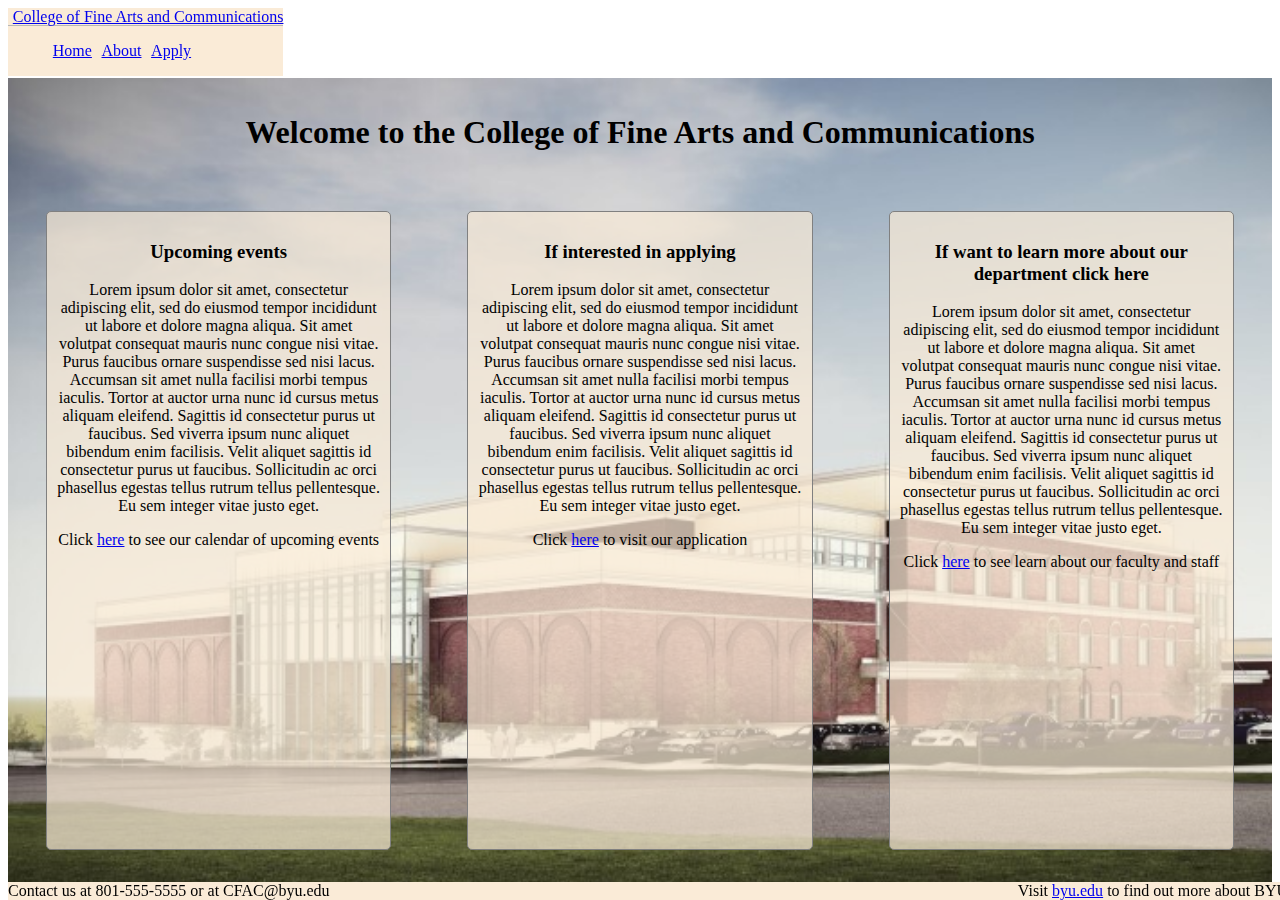
<file: index.html>
<!DOCTYPE html>
<html lang="en">
  <head>
    <meta charset="UTF-8" />
    <meta name="viewport" content="width=device-width, initial-scale=1.0" />
    <title>BYU CFAC Website</title>
    <link rel="stylesheet" href="main.css" />
    <script src="base.js"></script>

    <link
      href="https://cdn.jsdelivr.net/npm/bootstrap@5.2.2/dist/css/bootstrap.min.css"
      rel="stylesheet"
      integrity="sha384-Zenh87qX5JnK2Jl0vWa8Ck2rdkQ2Bzep5IDxbcnCeuOxjzrPF/et3URy9Bv1WTRi"
      crossorigin="anonymous"
    />
  </head>

  <body>
    <header class="container-fluid">
        <nav class="navbar">
            <a class="navbar-brand" href="#">College of Fine Arts and Communications</a>
            <menu class="navbar-nav">
                <li class="nav-item">
                    <a class="nav-link active" href="index.html">Home</a>
                </li>
                <li class="nav-item">
                    <a class="nav-link" href="about.html">About</a>
                </li>
                <li class="nav-item">
                    <a class="nav-link" href="form.html">Apply</a>
                </li>
            </menu>
        </nav>
    </header>
    
    <main class="container-fluid text-center">
        <h1>Welcome to the College of Fine Arts and Communications</h1>
        <div class="index-box-wrapper">
            <div class="index-box" id="box1">
                <h3>Upcoming events</h3>
                <p>Lorem ipsum dolor sit amet, consectetur adipiscing elit, sed do eiusmod tempor incididunt ut labore et dolore magna aliqua. 
                    Sit amet volutpat consequat mauris nunc congue nisi vitae. Purus faucibus ornare suspendisse sed nisi lacus. 
                    Accumsan sit amet nulla facilisi morbi tempus iaculis. Tortor at auctor urna nunc id cursus metus aliquam eleifend. 
                    Sagittis id consectetur purus ut faucibus. Sed viverra ipsum nunc aliquet bibendum enim facilisis. 
                    Velit aliquet sagittis id consectetur purus ut faucibus. Sollicitudin ac orci phasellus egestas tellus rutrum tellus pellentesque. 
                    Eu sem integer vitae justo eget.</p>
                    <p id="calendar-link">Click <a id="upcoming-events" onclick="calendar()">here</a> to see our calendar of upcoming events</p>
            </div>
            <div class="index-box" id="box2">
                <h3>
                    If interested in applying
                </h3>
                <p>Lorem ipsum dolor sit amet, consectetur adipiscing elit, sed do eiusmod tempor incididunt ut labore et dolore magna aliqua. 
                    Sit amet volutpat consequat mauris nunc congue nisi vitae. Purus faucibus ornare suspendisse sed nisi lacus. 
                    Accumsan sit amet nulla facilisi morbi tempus iaculis. Tortor at auctor urna nunc id cursus metus aliquam eleifend. 
                    Sagittis id consectetur purus ut faucibus. Sed viverra ipsum nunc aliquet bibendum enim facilisis. 
                    Velit aliquet sagittis id consectetur purus ut faucibus. Sollicitudin ac orci phasellus egestas tellus rutrum tellus pellentesque. 
                    Eu sem integer vitae justo eget.</p>
                    <p>Click <a href = form.html>here</a> to visit our application</p>
            </div>
            <div class="index-box" id="box3">
                <h3>
                    If want to learn more about our department click here
                </h3>
                <p>Lorem ipsum dolor sit amet, consectetur adipiscing elit, sed do eiusmod tempor incididunt ut labore et dolore magna aliqua. 
                    Sit amet volutpat consequat mauris nunc congue nisi vitae. Purus faucibus ornare suspendisse sed nisi lacus. 
                    Accumsan sit amet nulla facilisi morbi tempus iaculis. Tortor at auctor urna nunc id cursus metus aliquam eleifend. 
                    Sagittis id consectetur purus ut faucibus. Sed viverra ipsum nunc aliquet bibendum enim facilisis. 
                    Velit aliquet sagittis id consectetur purus ut faucibus. Sollicitudin ac orci phasellus egestas tellus rutrum tellus pellentesque. 
                    Eu sem integer vitae justo eget.</p>
                    <p>Click <a href = about.html>here</a> to see learn about our faculty and staff</p>
            </div>
        </div>
    </main>

    <footer>
        <div class="container-fluid">
            <span>
                Contact us at 801-555-5555 or at CFAC@byu.edu
            </span>
            <span class="right">
                Visit <a href="byu.edu">byu.edu</a> to find out more about BYU
            </span>
        </div>
    </footer>
  </body>
</file>
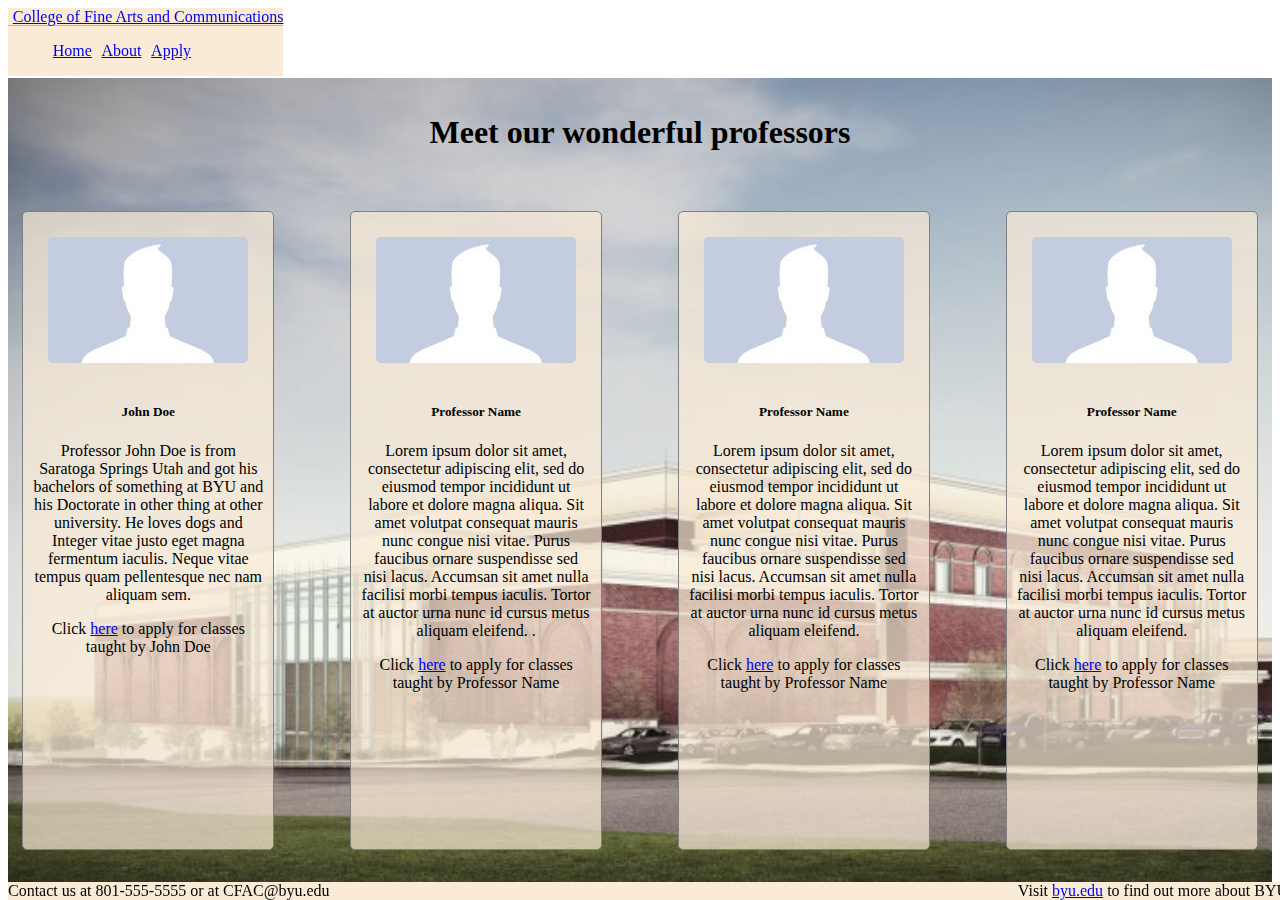
<file: about.html>
<!DOCTYPE html>
<html lang="en">
  <head>
    <meta charset="UTF-8" />
    <meta name="viewport" content="width=device-width, initial-scale=1.0" />
    <title>BYU CFAC Website</title>
    <link rel="stylesheet" href="main.css" />

    <link
      href="https://cdn.jsdelivr.net/npm/bootstrap@5.2.2/dist/css/bootstrap.min.css"
      rel="stylesheet"
      integrity="sha384-Zenh87qX5JnK2Jl0vWa8Ck2rdkQ2Bzep5IDxbcnCeuOxjzrPF/et3URy9Bv1WTRi"
      crossorigin="anonymous"
    />
  </head>
  <body>
    <header class="container-fluid">
        <nav class="navbar">
            <a class="navbar-brand" href="#">College of Fine Arts and Communications</a>
            <menu class="navbar-nav">
                <li class="nav-item">
                    <a class="nav-link" href="index.html">Home</a>
                </li>
                <li class="nav-item">
                    <a class="nav-link active" href="about.html">About</a>
                </li>
                <li class="nav-item">
                    <a class="nav-link" href="form.html">Apply</a>
                </li>
            </menu>
        </nav>
    </header>

    <main>
      <h1>Meet our wonderful professors</h1>
        <div class="about-box-wrapper">
            <div class="about-box" id="box1">
                <img src="silhouette.jpg" alt="Photo of the professor">
                <h5>John Doe</h5>
                <p>
                  Professor John Doe is from Saratoga Springs Utah and got his bachelors of something at BYU and his Doctorate in other thing at other university. 
                  He loves dogs and Integer vitae justo eget magna fermentum iaculis. Neque vitae tempus quam pellentesque nec nam aliquam sem. 
               </p>
                    <p>Click <a href = form.html>here</a> to apply for classes taught by John Doe</p>
            </div>
            <div class="about-box" id="box2">
                <img src="silhouette.jpg" alt="Photo of the professor">
                <h5>
                    Professor Name
                </h5>
                <p>Lorem ipsum dolor sit amet, consectetur adipiscing elit, sed do eiusmod tempor incididunt ut labore et dolore magna aliqua. 
                    Sit amet volutpat consequat mauris nunc congue nisi vitae. Purus faucibus ornare suspendisse sed nisi lacus. 
                    Accumsan sit amet nulla facilisi morbi tempus iaculis. Tortor at auctor urna nunc id cursus metus aliquam eleifend. 
                  .</p>
                    <p>Click <a href = form.html>here</a> to apply for classes taught by Professor Name</p>
            </div>
            <div class="about-box" id="box3">
              <img src="silhouette.jpg" alt="Photo of the professor">
                <h5>
                    Professor Name
                </h5>
                <p>Lorem ipsum dolor sit amet, consectetur adipiscing elit, sed do eiusmod tempor incididunt ut labore et dolore magna aliqua. 
                    Sit amet volutpat consequat mauris nunc congue nisi vitae. Purus faucibus ornare suspendisse sed nisi lacus. 
                    Accumsan sit amet nulla facilisi morbi tempus iaculis. Tortor at auctor urna nunc id cursus metus aliquam eleifend. 
                </p>
                    <p>Click <a href = form.html>here</a> to apply for classes taught by Professor Name</p>
            </div>
            <div class="about-box" id="box3">
              <img src="silhouette.jpg" alt="Photo of the professor">
                <h5>
                    Professor Name
                </h5>
                <p>Lorem ipsum dolor sit amet, consectetur adipiscing elit, sed do eiusmod tempor incididunt ut labore et dolore magna aliqua. 
                    Sit amet volutpat consequat mauris nunc congue nisi vitae. Purus faucibus ornare suspendisse sed nisi lacus. 
                    Accumsan sit amet nulla facilisi morbi tempus iaculis. Tortor at auctor urna nunc id cursus metus aliquam eleifend. 
                </p>
                  <p>Click <a href = form.html>here</a> to apply for classes taught by Professor Name</p>
          </div>
        </div>
    </main>

    <footer>
      <div class="container-fluid">
          <span>
              Contact us at 801-555-5555 or at CFAC@byu.edu
          </span>
          <span class="right">
              Visit <a href="byu.edu">byu.edu</a> to find out more about BYU
          </span>
      </div>
  </footer>
  </body>
</file>
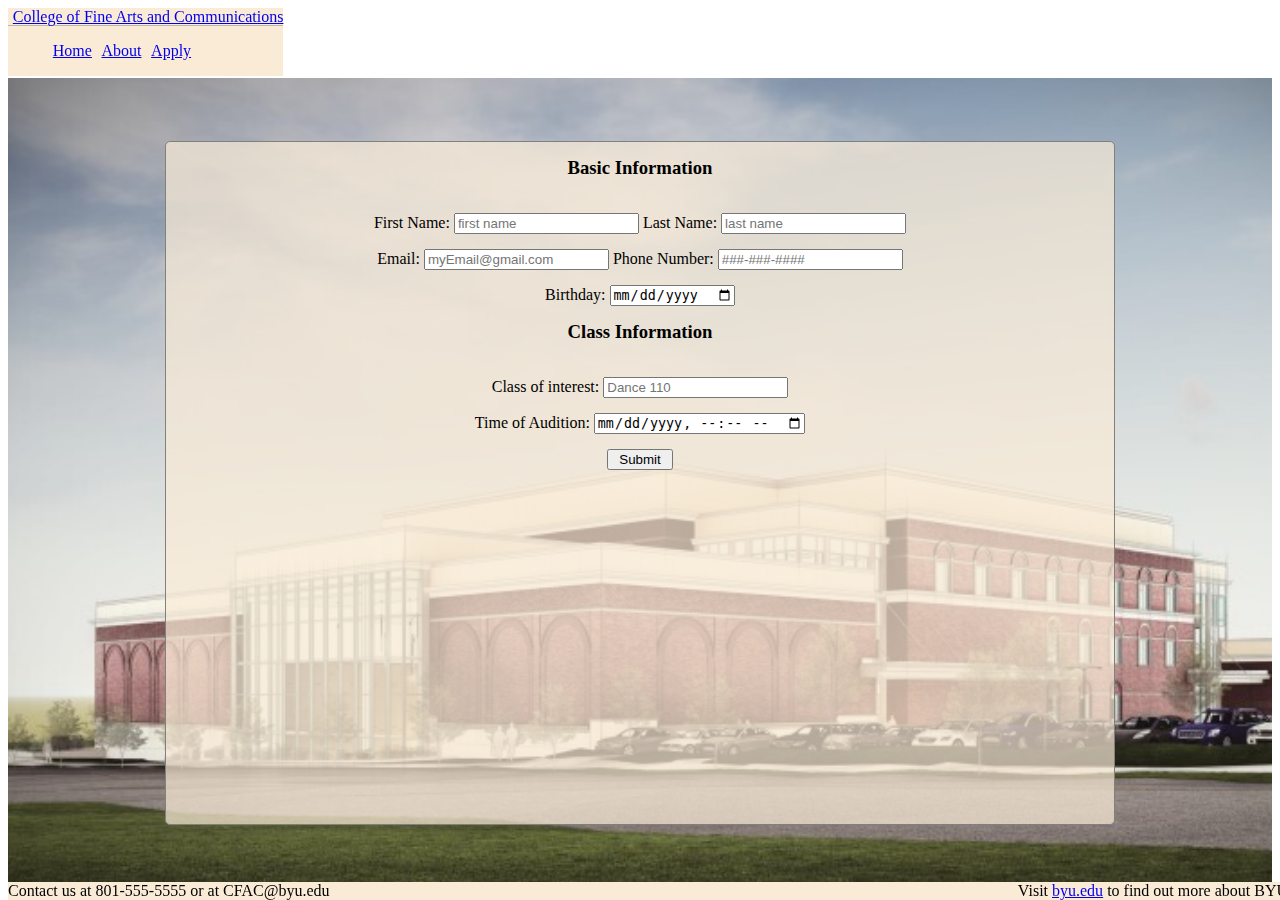
<file: form.html>
<!DOCTYPE html>
<html lang="en">
  <head>
    <meta charset="UTF-8" />
    <meta name="viewport" content="width=device-width, initial-scale=1.0" />
    <title>BYU CFAC Website</title>
    <link rel="stylesheet" href="main.css" />
    <script src="base.js"></script>

    <link
      href="https://cdn.jsdelivr.net/npm/bootstrap@5.2.2/dist/css/bootstrap.min.css"
      rel="stylesheet"
      integrity="sha384-Zenh87qX5JnK2Jl0vWa8Ck2rdkQ2Bzep5IDxbcnCeuOxjzrPF/et3URy9Bv1WTRi"
      crossorigin="anonymous"
    />
  </head>
  <body>
    <header class="container-fluid">
        <nav class="navbar">
            <a class="navbar-brand" href="#">College of Fine Arts and Communications</a>
            <menu class="navbar-nav">
                <li class="nav-item">
                    <a class="nav-link" href="index.html">Home</a>
                </li>
                <li class="nav-item">
                    <a class="nav-link" href="about.html">About</a>
                </li>
                <li class="nav-item">
                    <a class="nav-link active" href="form.html">Apply</a>
                </li>
            </menu>
        </nav>
    </header>

    <main>
        <div class="form-box-wrapper">
            <h3 class="form-box-header">Basic Information</h3>
            <div class="form-box">
            <label for="text">First Name: </label>
            <input type="text" id="first-name" placeholder="first name" required pattern="[Aa].*" />
            <label for="text">Last Name: </label>
            <input type="text" id="last-name" placeholder="last name" required pattern="[Aa].*" />    
            </div>
            <div class="form-box">
                <label for="text">Email: </label>
                <input type="text" id="email" placeholder="myEmail@gmail.com" required pattern="[Aa].*" />
                <label for="tel">Phone Number: </label>
                <input type="tel" id="tel" placeholder="###-###-####" pattern="\d{3}-\d{4}" />
            </div>
            <div class="form-box">
                <label for="date">Birthday: </label>
                <input type="date" id="birthday" />
            </div>
            <h3 class="form-box-header">Class Information</h3>
            <div class="form-box">
                <label for="text">Class of interest: </label>
                <input type="text" id="class-interest" placeholder="Dance 110" required pattern="[Aa].*" />
            </div>
            <div class="form-box">
                <label for="datetime">Time of Audition: </label>
                <input type="datetime-local" id="audition-time" />
            </div>
            <div class="form-box">
            <button type="submit" onclick="submit()">Submit</button>
            </div>  
        </div>
    </main>

    <footer>
      <div class="container-fluid">
          <span>
              Contact us at 801-555-5555 or at CFAC@byu.edu
          </span>
          <span class="right">
              Visit <a href="byu.edu">byu.edu</a> to find out more about BYU
          </span>
      </div>
  </footer>
  </body>
</file>
<file: main.css>
body{
    display: flex;
    flex-direction: column;
    min-width: 300px;
}

header{
    position: fixed;
    flex: 0 70px;
    background-color: rgb(250, 235, 215);
}

main{
    flex: 1 calc(100vh - 90px);
    margin-top: 70px;
    display: flex;
    flex-direction: column;
    align-items: center;
    justify-content: space-around;
    background-image: url("background.jfif");
    background-repeat: no-repeat;
    background-size: cover;
}

.form-box-wrapper{
    width: 75%;
    display: flex;
    flex: 1;
    flex-direction: column;
    text-align: center;
    margin: 5%;
    border: solid 1px grey;
    background-color: rgba(250, 235, 215, .7);
    border-radius: 5px;
}
.form-box{
    margin-top: 15px;
}
.form-box-header{
    margin-top: 15px;
}

.about-box-wrapper{
    width: 100%;
    display: flex;
    flex: 1;
    flex-direction: row;
    text-align: center;
    justify-content: center;
}
.about-box{
    margin: 3%;
    width: 25%;
    border: solid 1px grey;
    background-color: rgba(250, 235, 215, .7);
    border-radius: 5px;
    padding: 10px
}

#upcoming-events{
    color: rgb(00, 00, 238);
    text-decoration-line: underline;
    text-decoration-color: rgb(00, 00, 238);
}

button{
    width: 7%;
    
}

img{
    margin: 15px;
    border-radius: 5px;
}

.index-box-wrapper{
    width: 100%;
    display: flex;
    flex: 1;
    flex-direction: row;
    text-align: center;
    justify-content: center;
}

.index-box{
    width: 27%;
    margin: 3%;
    border: solid 1px grey;
    background-color: rgba(250, 235, 215, .7);
    border-radius: 5px;
    padding: 10px;
}

h1{
    padding-top: 15px;
}

footer{
    position: fixed;
    bottom: 0;
    width: 100%;
    flex: 0 20px;
    background-color: antiquewhite;    
}

menu {
    flex: 1;
    display: flex;
    flex-direction: row !important;
    list-style: none;
}

.navbar-brand{
    padding-left: 0.3em;
    border-bottom: solid rgb(182, 182, 182) thin;
}

menu .nav-item{
    padding: 0 0.3em;
}

.right{
    float: right;
}

@media (max-height: 500px){
    header{
        display: none;
    }
    footer{
        display: none;
    }
    main{
        flex: 1 100vh;
        margin-top: 0px;
    }
}
</file>
